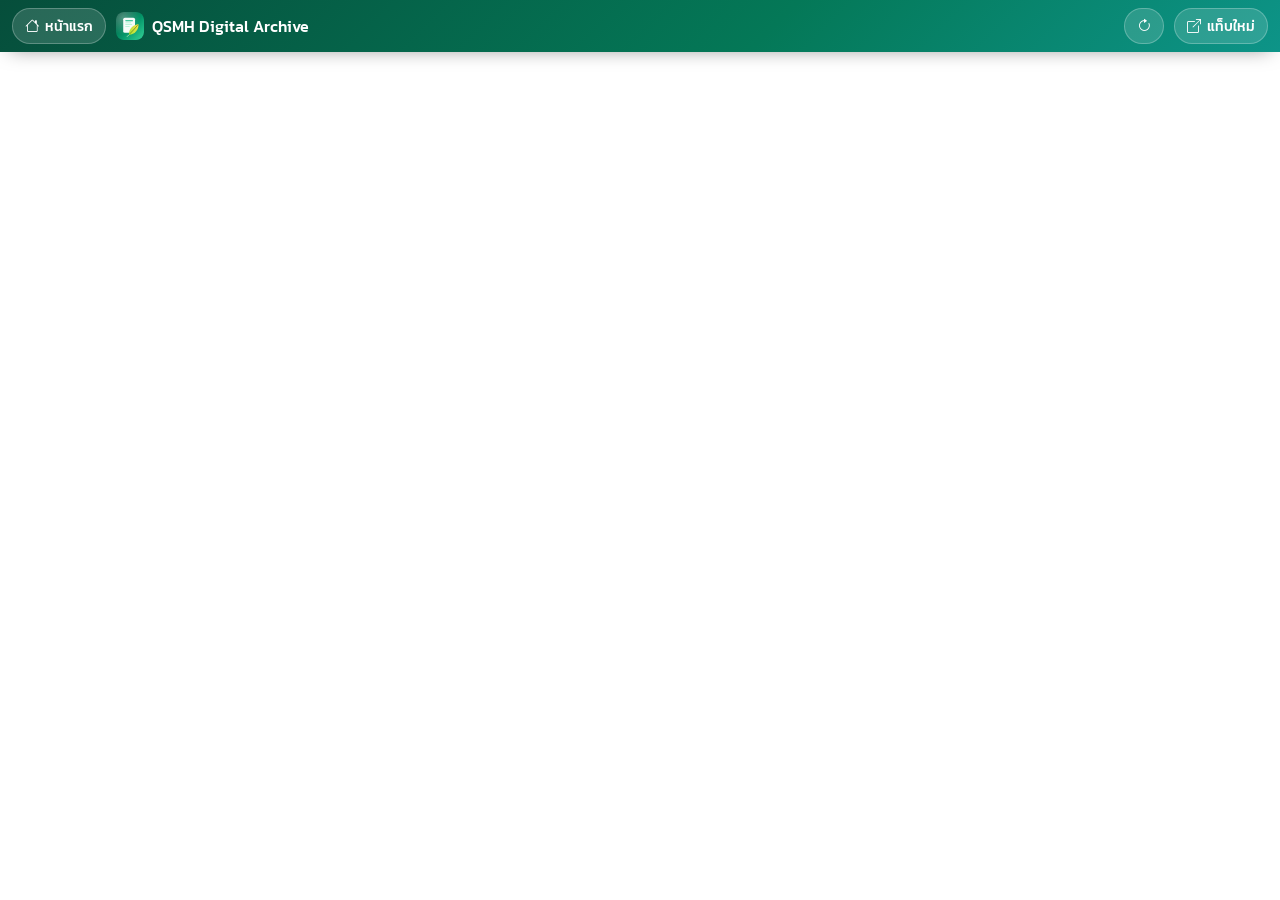
<file: app.html>
<!DOCTYPE html>
<html lang="th">
<head>
  <meta charset="UTF-8">
  <meta name="viewport" content="width=device-width, initial-scale=1, viewport-fit=cover">
  <title>QSMH Archive • เข้าสู่ระบบ</title>
  <meta name="theme-color" content="#047857">
  <link rel="manifest" href="manifest.webmanifest">
  <link rel="icon" type="image/svg+xml" href="assets/icons/icon.svg">
  <link rel="apple-touch-icon" href="assets/icons/apple-touch-icon.png">
  <meta name="apple-mobile-web-app-capable" content="yes">
  <meta name="apple-mobile-web-app-status-bar-style" content="black-translucent">
  <link href="https://fonts.googleapis.com/css2?family=Kanit:wght@400;500;600&display=swap" rel="stylesheet">
  <link href="https://cdn.jsdelivr.net/npm/bootstrap-icons@1.11.3/font/bootstrap-icons.min.css" rel="stylesheet">
  <style>
    :root { --brand:#059669; --dd:#064e3b; }
    * { box-sizing: border-box; }
    html, body { margin: 0; height: 100%; background: #f4fbf7; font-family: "Kanit", system-ui, sans-serif; }
    .bar {
      position: fixed; top: 0; left: 0; right: 0; z-index: 5; height: calc(52px + env(safe-area-inset-top));
      padding: env(safe-area-inset-top) 12px 0; display: flex; align-items: center; gap: 10px;
      background: linear-gradient(135deg, #064e3b, #047857 60%, #0d9488); color: #fff;
      box-shadow: 0 6px 20px -10px rgba(0,0,0,.5);
    }
    .bar a, .bar button {
      display: inline-flex; align-items: center; gap: 6px; height: 36px; padding: 0 12px; border-radius: 999px;
      color: #fff; text-decoration: none; background: rgba(255,255,255,.14); border: 1px solid rgba(255,255,255,.25);
      font: 500 .9rem "Kanit", sans-serif; cursor: pointer;
    }
    .bar .title { flex: 1; display: flex; align-items: center; gap: 8px; font-weight: 500; min-width: 0; }
    .bar .title img { width: 28px; height: 28px; border-radius: 8px; }
    .bar .title span { white-space: nowrap; overflow: hidden; text-overflow: ellipsis; }
    iframe { position: fixed; left: 0; right: 0; bottom: 0; top: calc(52px + env(safe-area-inset-top)); width: 100%; height: calc(100% - 52px - env(safe-area-inset-top)); border: 0; background: #fff; }
    .loader { position: fixed; inset: calc(52px + env(safe-area-inset-top)) 0 0; display: grid; place-items: center; gap: 14px; align-content: center; color: var(--dd); background: #f4fbf7; z-index: 2; transition: opacity .4s; }
    .loader.hide { opacity: 0; pointer-events: none; }
    .spin { width: 52px; height: 52px; border-radius: 50%; border: 5px solid #d1fae5; border-top-color: var(--brand); animation: r 1s linear infinite; }
    @keyframes r { to { transform: rotate(360deg); } }
    .msg { max-width: 460px; margin: 0 16px; padding: 28px; border-radius: 24px; background: #fff; text-align: center; box-shadow: 0 20px 60px -24px rgba(6,78,59,.4); }
    .msg i { font-size: 2.6rem; color: #f59e0b; }
    .msg code { background: #ecfdf5; padding: 2px 6px; border-radius: 6px; }
    @media (max-width: 480px) { .bar .lbl { display: none; } }
  </style>
</head>
<body>
  <div class="bar">
    <a href="./" aria-label="กลับหน้าแรก"><i class="bi bi-house"></i><span class="lbl">หน้าแรก</span></a>
    <div class="title"><img src="assets/icons/icon.svg" alt=""><span>QSMH Digital Archive</span></div>
    <button type="button" id="reload" aria-label="โหลดใหม่"><i class="bi bi-arrow-clockwise"></i></button>
    <a id="ext" href="#" target="_blank" rel="noopener" aria-label="เปิดในแท็บใหม่"><i class="bi bi-box-arrow-up-right"></i><span class="lbl">แท็บใหม่</span></a>
  </div>
  <div class="loader" id="loader"><div class="spin"></div><div>กำลังเชื่อมต่อระบบ…</div></div>

  <script src="config.js"></script>
  <script>
    (function () {
      var C = window.QSMH_CONFIG || {}, url = (C.appUrl || "").trim(), loader = document.getElementById("loader");
      if (!url) {
        loader.innerHTML = '<div class="msg"><i class="bi bi-exclamation-triangle"></i><h3>ยังไม่ได้ตั้งค่าลิงก์ระบบ</h3>' +
          '<p>ผู้ดูแลระบบ: ใส่ URL ของ Google Apps Script (ลงท้าย <code>/exec</code>) ที่ <code>appUrl</code> ในไฟล์ <code>config.js</code></p>' +
          '<p><a href="./">← กลับหน้าแรก</a></p></div>';
        document.getElementById("ext").style.display = "none";
        return;
      }
      if (!navigator.onLine) {
        loader.innerHTML = '<div class="msg"><i class="bi bi-wifi-off"></i><h3>ไม่มีการเชื่อมต่ออินเทอร์เน็ต</h3><p>ระบบต้องใช้อินเทอร์เน็ตเพื่อเข้าสู่ระบบ กรุณาลองใหม่อีกครั้ง</p><p><a href="">ลองใหม่</a></p></div>';
        return;
      }
      document.getElementById("ext").href = url;
      var f = document.createElement("iframe");
      f.src = url; f.title = "QSMH Digital Archive";
      f.allow = "clipboard-write; fullscreen";
      f.addEventListener("load", function () { loader.classList.add("hide"); });
      setTimeout(function () { loader.classList.add("hide"); }, 12000);
      document.body.appendChild(f);
      document.getElementById("reload").onclick = function () { loader.classList.remove("hide"); f.src = url; };
    })();
  </script>
  <script>if ("serviceWorker" in navigator) navigator.serviceWorker.register("sw.js").catch(function(){});</script>
</body>
</html>
</file>
